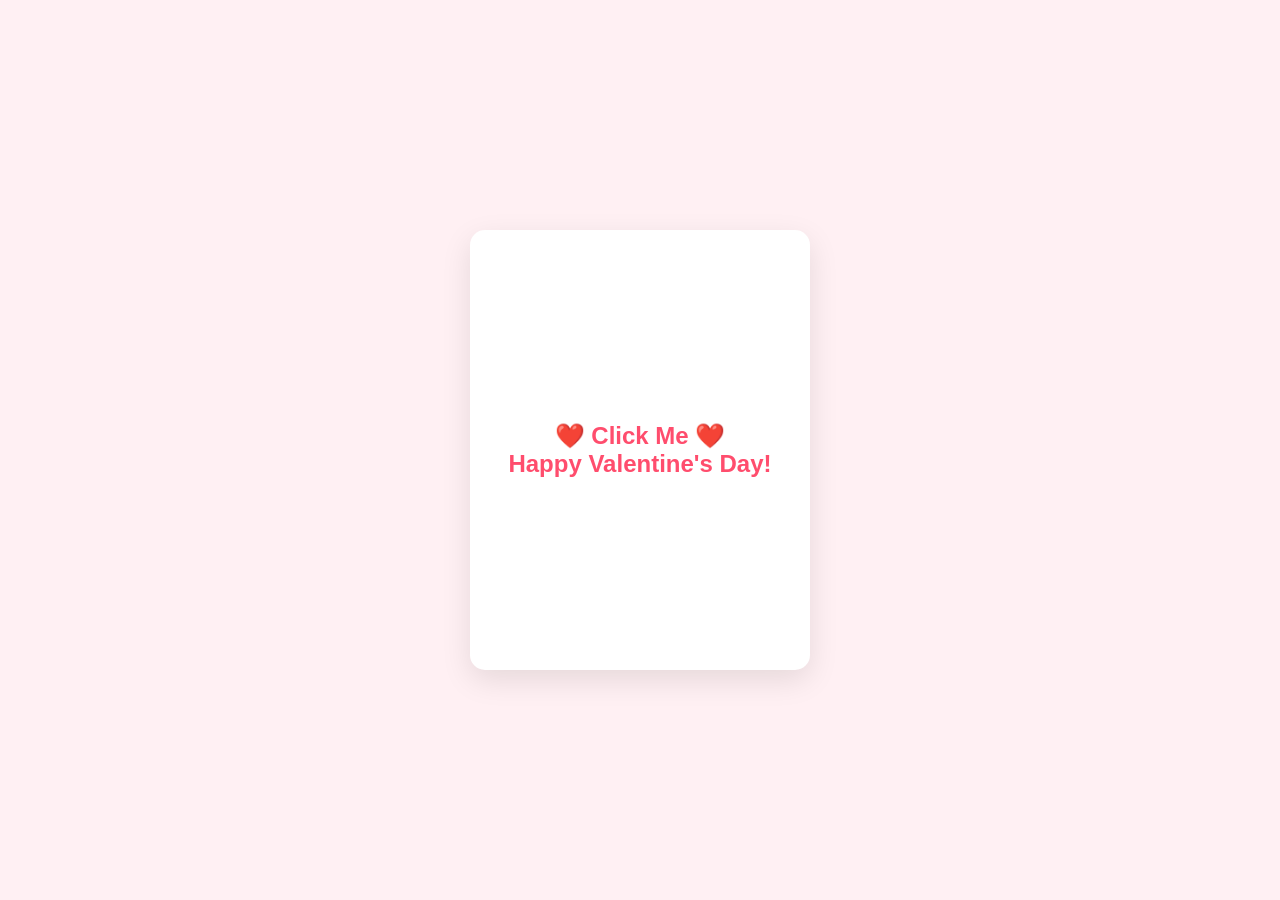
<file: Valentine.html>
<!DOCTYPE html>
<html lang="en">
<head>
    <meta charset="UTF-8">
    <meta name="viewport" content="width=device-width, initial-scale=1.0">
    <title>For You ❤️</title>
    <style>
        :root {
            --pink: #ff4d6d;
            --dark-pink: #c9184a;
            --green: #2d6a4f;
        }

        body {
            display: flex;
            justify-content: center;
            align-items: center;
            height: 100vh;
            background-color: #fff0f3;
            margin: 0;
            font-family: 'Arial', sans-serif;
            overflow: hidden;
        }

        /* The Card Container */
        .card {
            width: 300px;
            height: 400px;
            background: white;
            border-radius: 15px;
            box-shadow: 0 10px 30px rgba(0,0,0,0.1);
            cursor: pointer;
            transition: transform 0.6s ease;
            display: flex;
            flex-direction: column;
            align-items: center;
            justify-content: center;
            padding: 20px;
            text-align: center;
            position: relative;
        }

        .card:hover {
            transform: translateY(-10px);
        }

        /* Initial Text */
        .initial-text {
            color: var(--pink);
            font-size: 24px;
            font-weight: bold;
        }

        /* Hidden Content (Reveals on click) */
        .content {
            display: none;
            flex-direction: column;
            align-items: center;
            width: 100%;
        }

        /* Animated Flower */
        .flower {
            width: 100px;
            height: 150px;
            position: relative;
            margin-bottom: 20px;
            display: flex;
            justify-content: center;
            align-items: flex-end;
        }

        .stem {
            width: 6px;
            background-color: var(--green);
            height: 0; /* Grow from 0 */
            transition: height 1s ease-out;
            border-radius: 5px;
        }

        .petal {
            position: absolute;
            top: 10px;
            width: 40px;
            height: 40px;
            background-color: var(--pink);
            border-radius: 50% 50% 0 50%;
            transform: scale(0); /* Start tiny */
            transition: transform 0.5s ease-out 1s; /* Wait for stem */
        }

        .petal-left  { transform-origin: right bottom; left: 10px; rotate: -45deg; }
        .petal-right { transform-origin: left bottom; right: 10px; rotate: 45deg; }
        .petal-top   { top: -20px; border-radius: 50%; width: 50px; height: 50px; }

        /* The Message */
        .message {
            color: #333;
            font-size: 16px;
            line-height: 1.5;
            opacity: 0;
            transition: opacity 1s ease-in 1.5s;
        }

        /* Active State Classes */
        .card.open .initial-text { display: none; }
        .card.open .content { display: flex; }
        .card.open .stem { height: 100px; }
        .card.open .petal { transform: scale(1); }
        .card.open .message { opacity: 1; }

    </style>
</head>
<body>

    <div class="card" onclick="openCard(this)">
        <div class="initial-text">
            ❤️ Click Me ❤️<br>
            Happy Valentine's Day!
        </div>

        <div class="content">
            <div class="flower">
                <div class="stem"></div>
                <div class="petal petal-top"></div>
                <div class="petal petal-left"></div>
                <div class="petal petal-right"></div>
            </div>
            <div class="message">
                <strong>My Dearest,</strong><br><br>
                Just like this flower, my love for you grows every single day. 
                Thank you for being my Valentine. I love you! ❤️
            </div>
        </div>
    </div>

    <script>
        function openCard(card) {
            card.classList.add('open');
        }
    </script>
</body>
</html>
</file>
